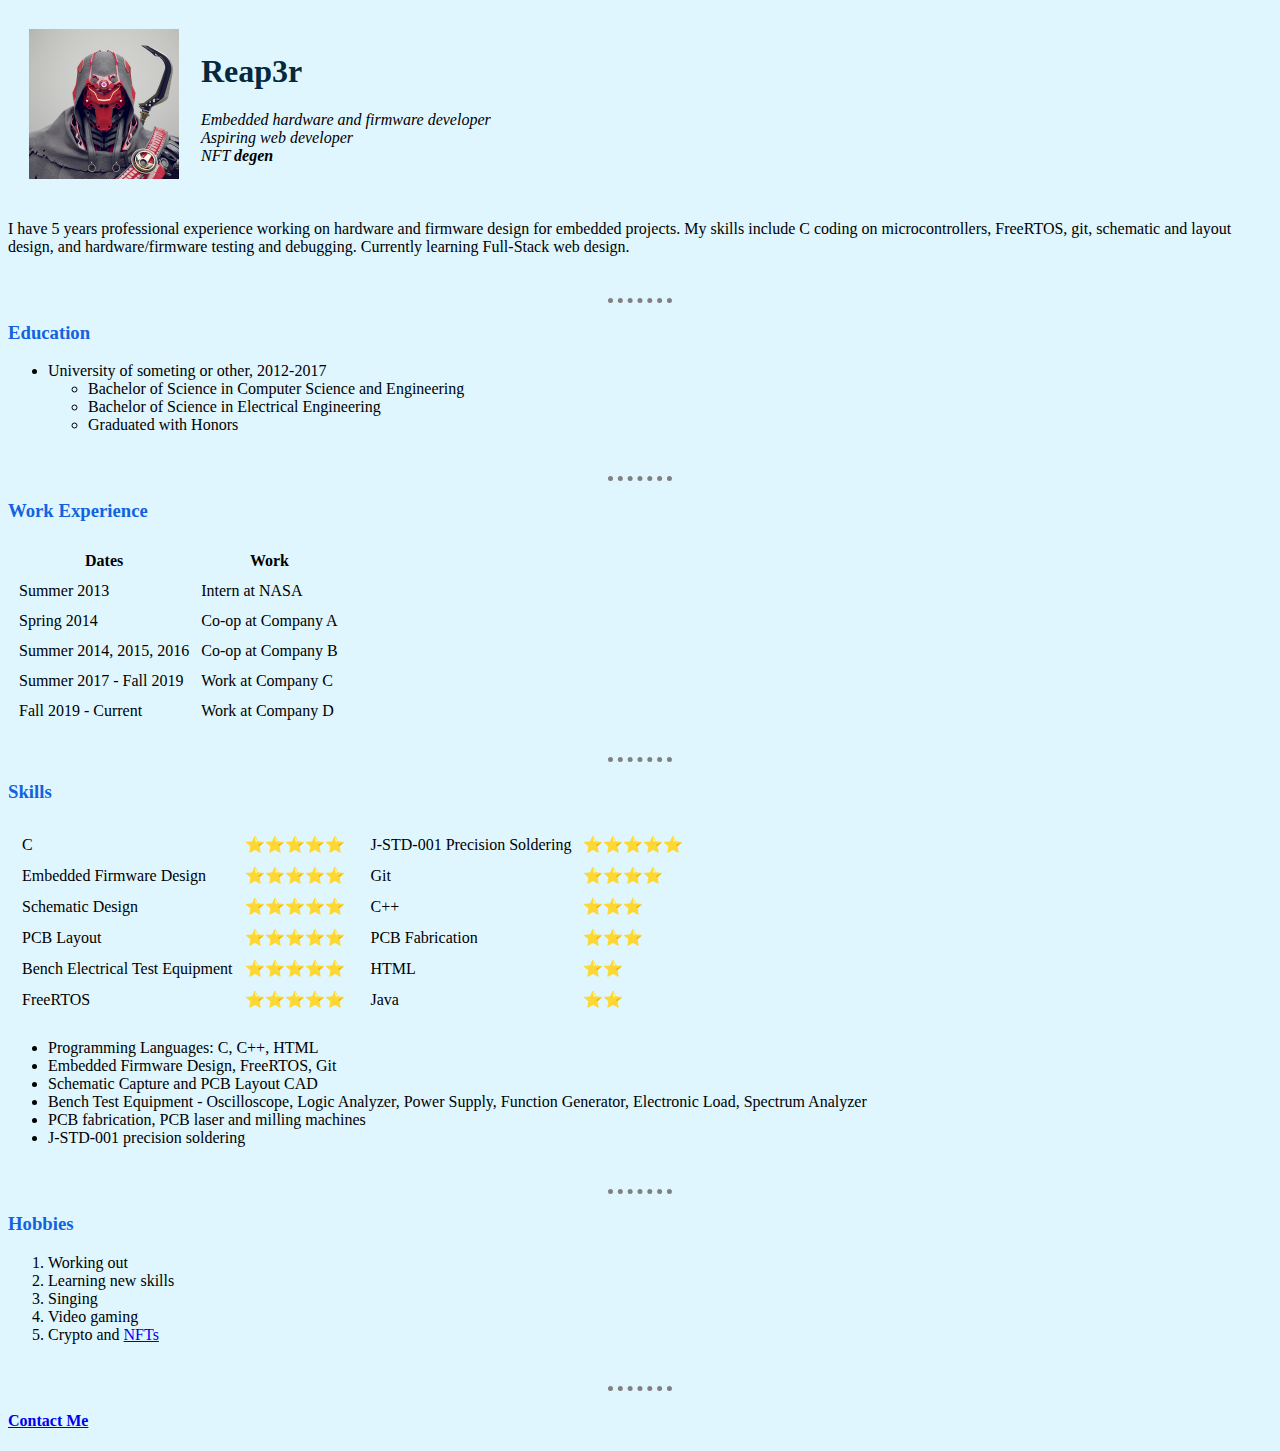
<file: index.html>
<!-- VScode shortcuts: https://www.sitepoint.com/visual-studio-code-keyboard-shortcuts/ -->
<!-- "shift+alt+F" to format entire file -->
<!DOCTYPE html>
<html lang="en">

<head>
    <meta charset="UTF-8">
    <title>Reap3r's Personal Website</title>
    <meta name="description" content="Personal website of Reap3r, otherwise known as LastChaos343">
    <meta name="keywords" content="Reap3r,Boston343,LastChaos343,html,">
    <meta name="author" content="Reap3r">
    <meta name="viewport" content="width=device-width, initial-scale=1.0">
    <meta http-equiv="X-UA-Compatible" content="IE=edge">
    <link rel="stylesheet" href="css/styles.css">
    <!-- this is a comment. "ctrl + /" is a shortcut for comments -->

    <!-- This is Internal CSS code -->
    <!-- <style>
        body {
            background-color: rgb(223, 246, 255);
        }

        hr {
            /* border-style: none;
            border-top-style: dotted; */
            border-style: dotted none none;
            border-width: 5px;
            /* border-color: rgb(71, 181, 255); */
            border-color: grey;
            height: 0px;
            width: 5%;
        }
    </style> -->
</head>

<body>
    <table cellspacing="20">
        <tr>
            <td>
                <a href="img/TronWars8826.png" target="_blank">
                    <img width="150" src="img/TronWars8826.png" alt="Tron Wars &#35 8826 NFT">
                    <!-- Just setting either the width, or the height, keeps the same dimension ratio -->
                </a>
            </td>
            <td>
                <h1>Reap3r</h1>
                <p>
                    <em>Embedded hardware and firmware developer
                        <br>
                        Aspiring web developer
                        <br>
                        NFT <strong>degen</strong>
                    </em>
                </p>
            </td>
        </tr>
    </table>


    <!-- <br> -->
    <p>I have 5 years professional experience working on hardware and firmware design for embedded projects. My skills
        include C coding on microcontrollers, FreeRTOS, git, schematic and layout design, and hardware/firmware testing
        and debugging. Currently learning Full-Stack web design.</p>

    <br>
    <hr>

    <h3>Education</h3>
    <ul>
        <li>University of someting or other, 2012-2017</li>
        <ul>
            <li>Bachelor of Science in Computer Science and Engineering</li>
            <li>Bachelor of Science in Electrical Engineering</li>
            <li>Graduated with Honors</li>
        </ul>
    </ul>

    <br>
    <hr>

    <h3>Work Experience</h3>
    <table cellspacing="10">
        <!-- separate out head and body and such for styling purposes, otherwise you don't need <thead> and such -->
        <thead>
            <!-- <tr> is "table row" -->
            <tr>
                <!-- <th> is "table header" -->
                <th>Dates</th>
                <th>Work</th>
            </tr>
        </thead>
        <tbody>
            <tr>
                <!-- <td> is "table data" -->
                <td>Summer 2013</td>
                <td>Intern at NASA</td>
            </tr>
            <tr>
                <td>Spring 2014</td>
                <td>Co-op at Company A</td>
            </tr>
            <tr>
                <td>Summer 2014, 2015, 2016</td>
                <td>Co-op at Company B</td>
            </tr>
            <tr>
                <td>Summer 2017 - Fall 2019</td>
                <td>Work at Company C</td>
            </tr>
            <tr>
                <td>Fall 2019 - Current</td>
                <td>Work at Company D</td>
            </tr>
        </tbody>
        <tfoot>

        </tfoot>

    </table>

    <br>
    <hr>

    <h3>Skills</h3>

    <!-- <table border="1"> -->
    <table>
        <tr>
            <td>
                <table cellspacing="10">
                    <tr>
                        <td>C</td>
                        <td>⭐⭐⭐⭐⭐ </td>
                    </tr>
                    <tr>
                        <td>Embedded Firmware Design</td>
                        <td>⭐⭐⭐⭐⭐</td>
                    </tr>
                    <tr>
                        <td>Schematic Design</td>
                        <td>⭐⭐⭐⭐⭐</td>
                    </tr>
                    <tr>
                        <td>PCB Layout</td>
                        <td>⭐⭐⭐⭐⭐</td>
                    </tr>
                    <tr>
                        <td>Bench Electrical Test Equipment</td>
                        <td>⭐⭐⭐⭐⭐</td>
                    </tr>
                    <tr>
                        <td>FreeRTOS</td>
                        <td>⭐⭐⭐⭐⭐</td>
                    </tr>
                </table>
            </td>
            <td>
                <table cellspacing="10">
                    <tr>
                        <td>J-STD-001 Precision Soldering</td>
                        <td>⭐⭐⭐⭐⭐</td>
                    </tr>
                    <tr>
                        <td>Git</td>
                        <td>⭐⭐⭐⭐</td>
                    </tr>
                    <tr>
                        <td>C++</td>
                        <td>⭐⭐⭐</td>
                    </tr>
                    <tr>
                        <td>PCB Fabrication</td>
                        <td>⭐⭐⭐</td>
                    </tr>
                    <tr>
                        <td>HTML
                        <td>⭐⭐</td>
                    </tr>
                    <tr>
                        <td>Java</td>
                        <td>⭐⭐</td>
                    </tr>

                </table>
            </td>
        </tr>
    </table>

    <ul>
        <li>Programming Languages: C, C++, HTML</li>
        <li>Embedded Firmware Design, FreeRTOS, Git</li>
        <li>Schematic Capture and PCB Layout CAD</li>
        <li>Bench Test Equipment - Oscilloscope, Logic Analyzer, Power Supply, Function Generator, Electronic Load,
            Spectrum Analyzer</li>
        <li>PCB fabrication, PCB laser and milling machines</li>
        <li>J-STD-001 precision soldering</li>
    </ul>

    <br>
    <hr>

    <h3>Hobbies</h3>
    <ol type="1">
        <li>Working out</li>
        <li>Learning new skills</li>
        <li>Singing</li>
        <li>Video gaming</li>
        <li>Crypto and <a href="nfts.html">NFTs</a></li>
    </ol>

    <br>
    <hr>

    <h4><a href="contact.html">Contact Me</a></h4>


</body>

</html>
</file>
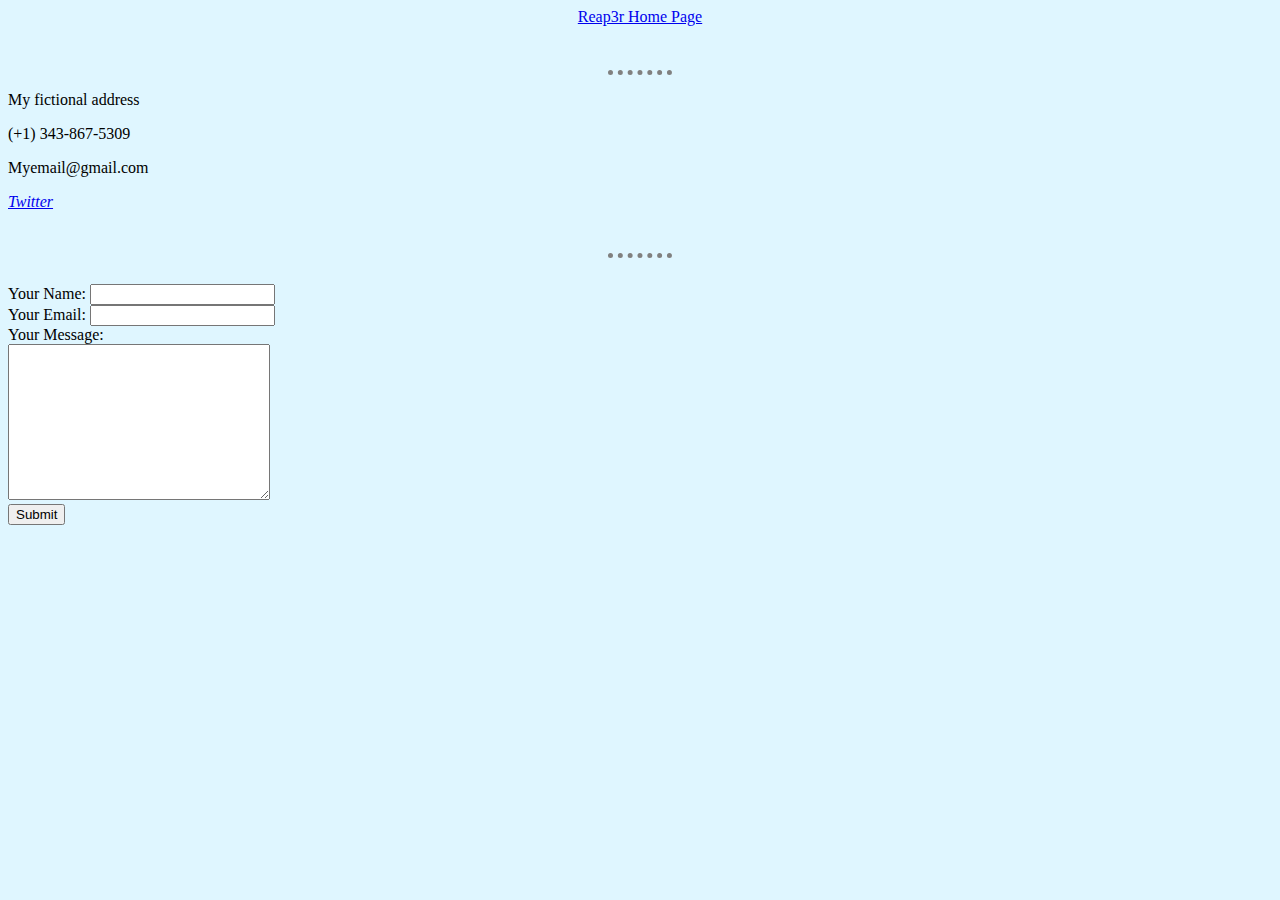
<file: contact.html>
<!DOCTYPE html>
<html lang="en">

<head>
    <meta charset="UTF-8">
    <meta name="description" content="Contact page of Reap3r, otherwise known as LastChaos343">
    <meta http-equiv="X-UA-Compatible" content="IE=edge">
    <meta name="viewport" content="width=device-width, initial-scale=1.0">
    <title>Contact Reap3r</title>
    <link rel="stylesheet" href="css/styles.css">
</head>

<body>
    <center>
        <a href="index.html">Reap3r Home Page</a>
    </center>
    <br><br>
    <hr>

    <p>My fictional address</p>
    <p>(+1) 343-867-5309</p>
    <p>Myemail@gmail.com</p>

    <!-- <h3>Social Media</h3> -->
    <p><a href="https://twitter.com/LastChaos343" target="_blank"><em>Twitter</em></a></p>
    <!-- the 'target-"_blank"' causes the link to open in a new tab -->

    <br>
    <hr>
    <br>
    <!-- Tons of form and input options. Really need javascript for it to actually do anything -->
    <!-- Inputs: https://developer.mozilla.org/en-US/docs/Web/HTML/Element/input -->
    <form action="mailto:branden.austin1@gmail.com" method="post" enctype="text/plain">
        <label for="">Your Name:</label>
        <input type="text" name="yourName" value=""><br>
        <label for="">Your Email:</label>
        <input type="email" name="yourEmail"><br>
        <label for="">Your Message:</label><br>
        <textarea name="yourMessage" id="" cols="30" rows="10"></textarea><br>
        <input type="submit">
    </form>

    <!-- form examples below -->
    <!-- <br><br>
    <h3>Form Examples Below</h3>
    <form action="" method="post">
        <label for="">checkbox</label>
        <input type="checkbox" name="" id=""><br>
        <label for="">date</label>
        <input type="date" name="" id=""><br>
        <label for="">button</label>
        <input type="button" value="myButton"><br>
        <label for="">email</label>
        <input type="email" name="" id=""><br>
        <label for="">color</label>
        <input type="color"><br>
        <label for="">file</label>
        <input type="file"><br>
    </form> -->

</body>

</html>
</file>
<file: css/styles.css>
body {
    background-color: rgb(223, 246, 255);
}

hr {
    border-style: none;
    border-top-style: dotted;
    /* border-style: dotted none none; */
    border-width: 5px;
    /* border-color: rgb(71, 181, 255); */
    border-color: grey;
    height: 0px;
    width: 5%;
}

h1 {
    color: rgb(6, 40, 61);
}

h3 {
    color: rgb(19, 99, 223);
}
</file>
